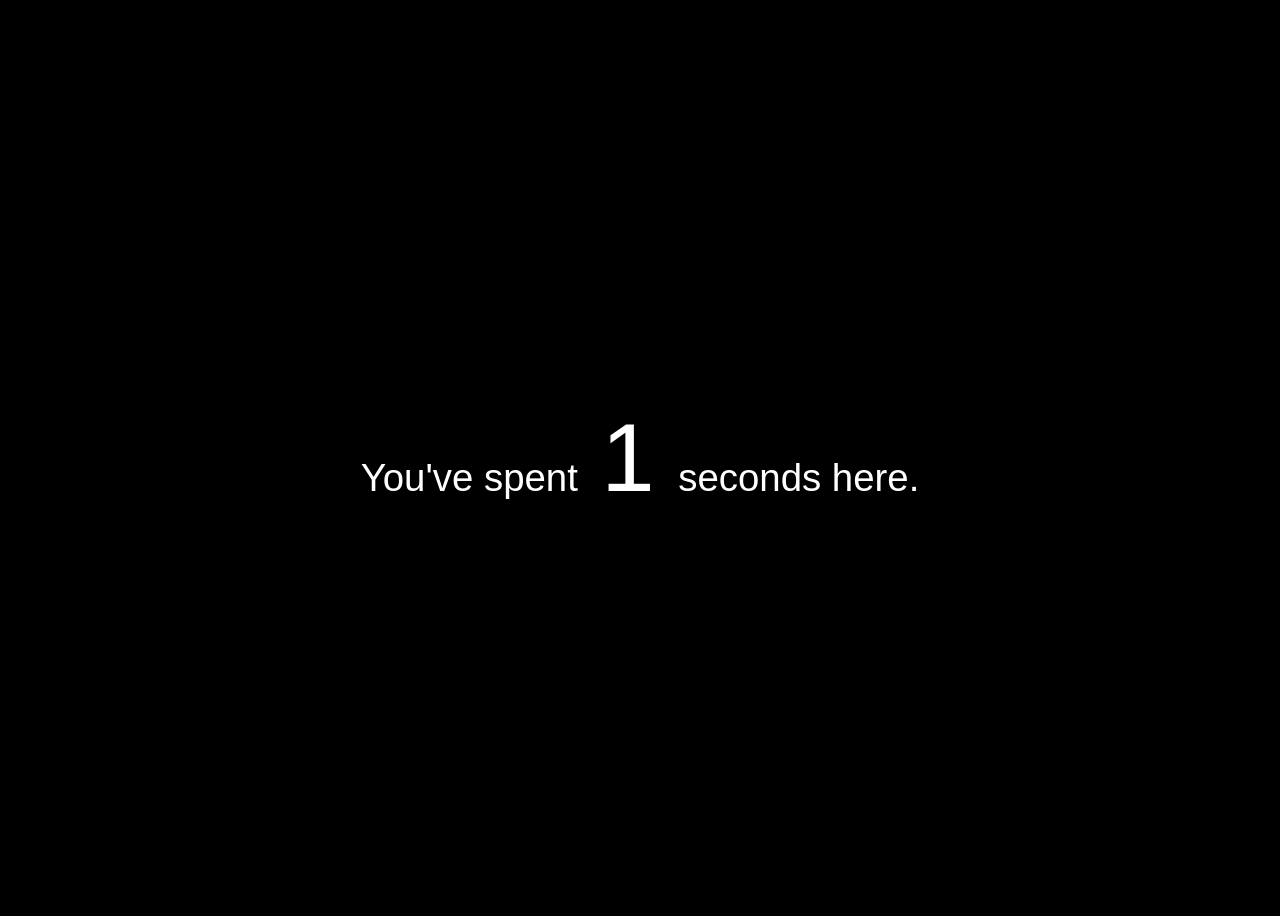
<file: intervals/index.html>
<!DOCTYPE html>
<html lang="en">
<head>
    <meta charset="UTF-8">
    <meta name="viewport" content="width=device-width, initial-scale=1.0">
    <title>Document</title>
    <link rel="stylesheet" href="style.css">
</head>
<body>
    <div id="message">You've spent <span id="time">0</span> seconds here.</div>
    <script src="script.js"></script>
</body>
</html>
</file>
<file: intervals/style.css>
body {
    background-color: black;
    display: flex;
    min-height: 100vh;
    align-items: center;
    justify-content: center;
}

#message {
    color: white;
    font-size: 3vw;
    font-family: Verdana, Geneva, Tahoma, sans-serif;
}

#time {
    font-size: 250%;
    margin: 0 1vw;
}
</file>
